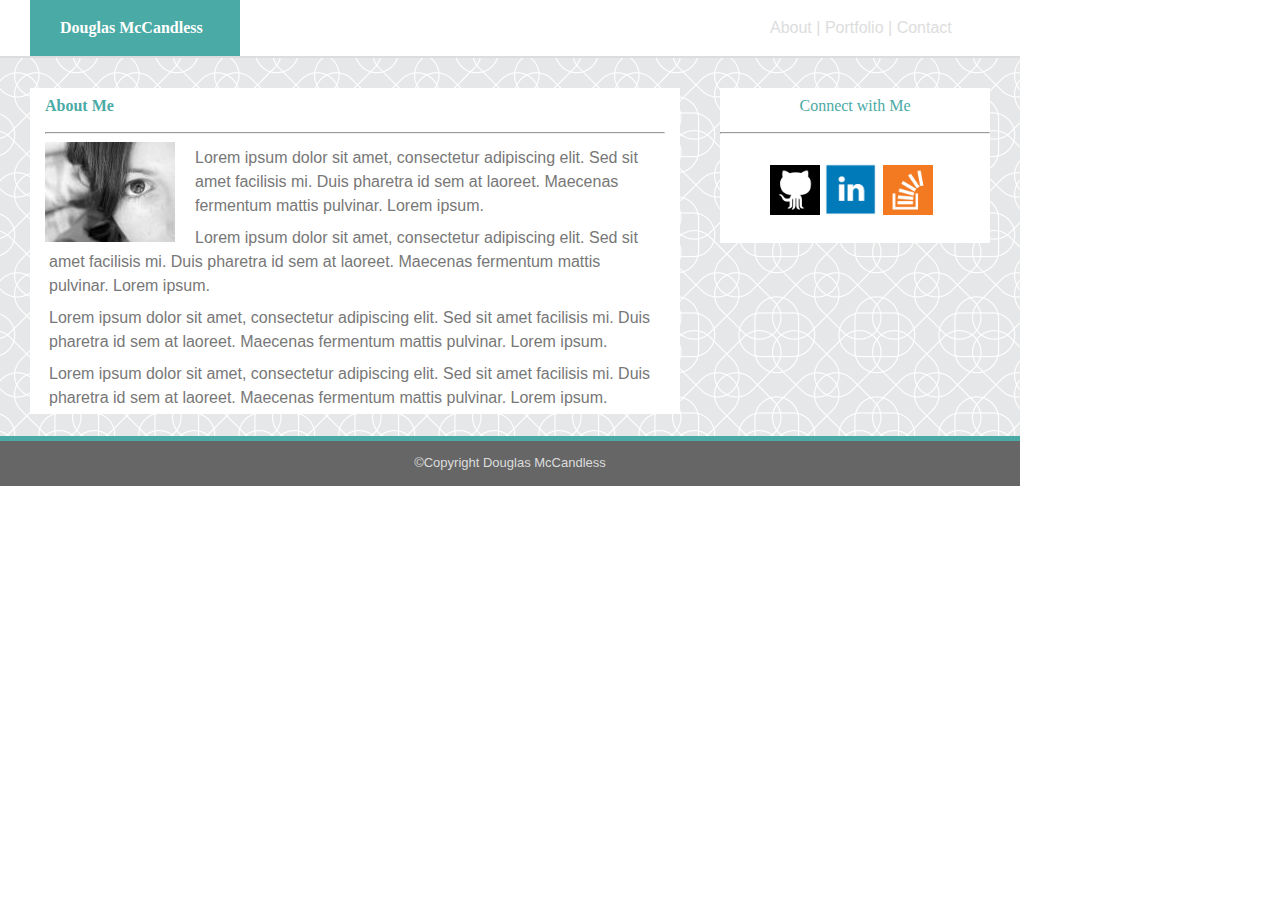
<file: index.html>
<!DOCTYPE html>
<html>
	<head>
		<title>About Page for Douglas McCandless</title>
		<meta charset="utf-8">
		<link rel="stylesheet" type="text/css" href="assets/css/reset.css">
		<link rel="stylesheet" type="text/css" href="assets/css/style.css">
	</head>
	<body>
		<div class="content-body">

			<header>
				<div class="content-header content-entire">
					<h1 id="header-name">Douglas McCandless</h1>
					<nav class="nav-site">
						<a href="index.html">About |</a>
						<a href="portfolio.html"> Portfolio |</a>
						<a href="contact.html"> Contact</a>
					</nav>
				</div>
			</header>

			<main>
				<div class="content-main content-entire">
					<section>
						<div class="content-section">
							<h2>About Me</h2>
							<hr>
							<div class="content-subSection">
								<img src="assets/images/profile.jpg" alt="Profile Picture of Douglas McCandless" id="profile-pic">
								<p>Lorem ipsum dolor sit amet, consectetur adipiscing elit. Sed sit amet facilisis mi. Duis pharetra id sem at laoreet. Maecenas fermentum mattis pulvinar. Lorem ipsum.</p>
								<p>Lorem ipsum dolor sit amet, consectetur adipiscing elit. Sed sit amet facilisis mi. Duis pharetra id sem at laoreet. Maecenas fermentum mattis pulvinar. Lorem ipsum.</p>
								<p>Lorem ipsum dolor sit amet, consectetur adipiscing elit. Sed sit amet facilisis mi. Duis pharetra id sem at laoreet. Maecenas fermentum mattis pulvinar. Lorem ipsum.</p>
								<p>Lorem ipsum dolor sit amet, consectetur adipiscing elit. Sed sit amet facilisis mi. Duis pharetra id sem at laoreet. Maecenas fermentum mattis pulvinar. Lorem ipsum.</p>
							</div>
						</div>			
					</section>
					<aside>
						<div class="content-aside">
							<h3>Connect with Me</h3>
							<hr>
							<nav class="nav-social">
								<a href="https://github.com/dmccandless"><img src="assets/images/social-01.png" 
									alt="Link to Douglas McCandless' GitHub Profile" id="social-01"></a>
								<a href="https://www.linkedin.com/in/douglas-m-b85971159/"><img src="assets/images/social-02.png" 
									alt="Link to Douglas McCandless' LinkedIn Profile" id="social-02"></a>
								<a href="https://stackoverflow.com/users/9291634/d-mccandless?tab=profile">
									<img src="assets/images/social-03.png" alt="Link to Douglas McCandless' StackOverflow Profile"
									id="social-03"></a>
							</nav>
						</div>
					</aside>
				</div>
			</main>

			<footer>
				<div class="content-footer content-entire">
					<p><small>&copy;Copyright Douglas McCandless</small></p>
				</div>
			</footer>

		</div>
	</body>
</html>
</file>
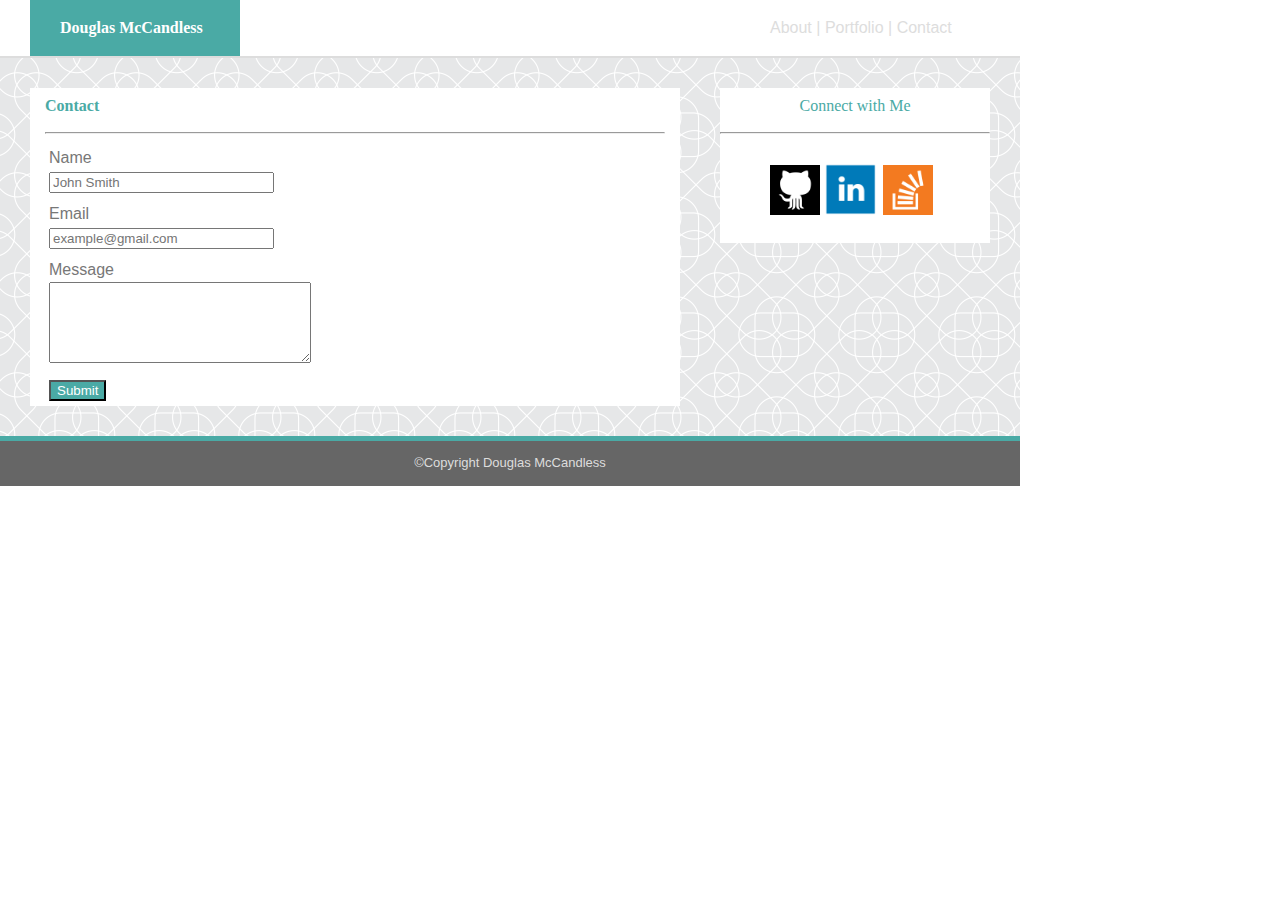
<file: contact.html>
<!DOCTYPE html>
<html>
	<head>
		<title>Contact Page for Douglas McCandless</title>
		<meta charset="utf-8">
		<link rel="stylesheet" type="text/css" href="assets/css/reset.css">
		<link rel="stylesheet" type="text/css" href="assets/css/style.css">
	</head>
	<body>
		<div class="content-body">

			<header>
				<div class="content-header content-entire">
					<h1 id="header-name">Douglas McCandless</h1>
					<nav class="nav-site">
						<a href="index.html">About |</a>
						<a href="portfolio.html"> Portfolio |</a>
						<a href="contact.html"> Contact</a>
					</nav>
				</div>
			</header>

			<main>
				<div class="content-main content-entire">
					<section>
						<div class="content-section">
							<h2>Contact</h2>
							<hr>
							<div class="content-subSection">
								<form method="post" action="https://www.example.com">
									<!-- Hidden inputs, if any, go here. -->
									<p>
										<label>Name<br>
											<input type="text" name="name" size="25" maxlength="30" required
												placeholder="John Smith"></label>
									</p>
									<p>
										<label>Email<br>
											<input type="email" name="email" placeholder="example@gmail.com" required
												size="25" maxlength="30">
										</label>
									</p>
									<p>
										<label>Message<br>
											<textarea name="message" rows="5" cols="30"></textarea>
										</label>
									</p>
									<p>
										<input type="submit" value="Submit" id="button-form">
									</p>
								</form>
							</div>
						</div>			
					</section>
					<aside>
						<div class="content-aside">
							<h3>Connect with Me</h3>
							<hr>
							<nav class="nav-social">
								<a href="https://github.com/dmccandless"><img src="assets/images/social-01.png" 
									alt="Link to Douglas McCandless' GitHub Profile" id="social-01"></a>
								<a href="https://www.linkedin.com/in/douglas-m-b85971159/"><img src="assets/images/social-02.png" 
									alt="Link to Douglas McCandless' LinkedIn Profile" id="social-02"></a>
								<a href="https://stackoverflow.com/users/9291634/d-mccandless?tab=profile">
									<img src="assets/images/social-03.png" alt="Link to Douglas McCandless' StackOverflow Profile"
									id="social-03"></a>
							</nav>
						</div>
					</aside>
				</div>
			</main>

			<footer>
				<div class="content-footer content-entire">
					<p><small>&copy;Copyright Douglas McCandless</small></p>
				</div>
			</footer>

		</div>
	</body>
</html>
</file>
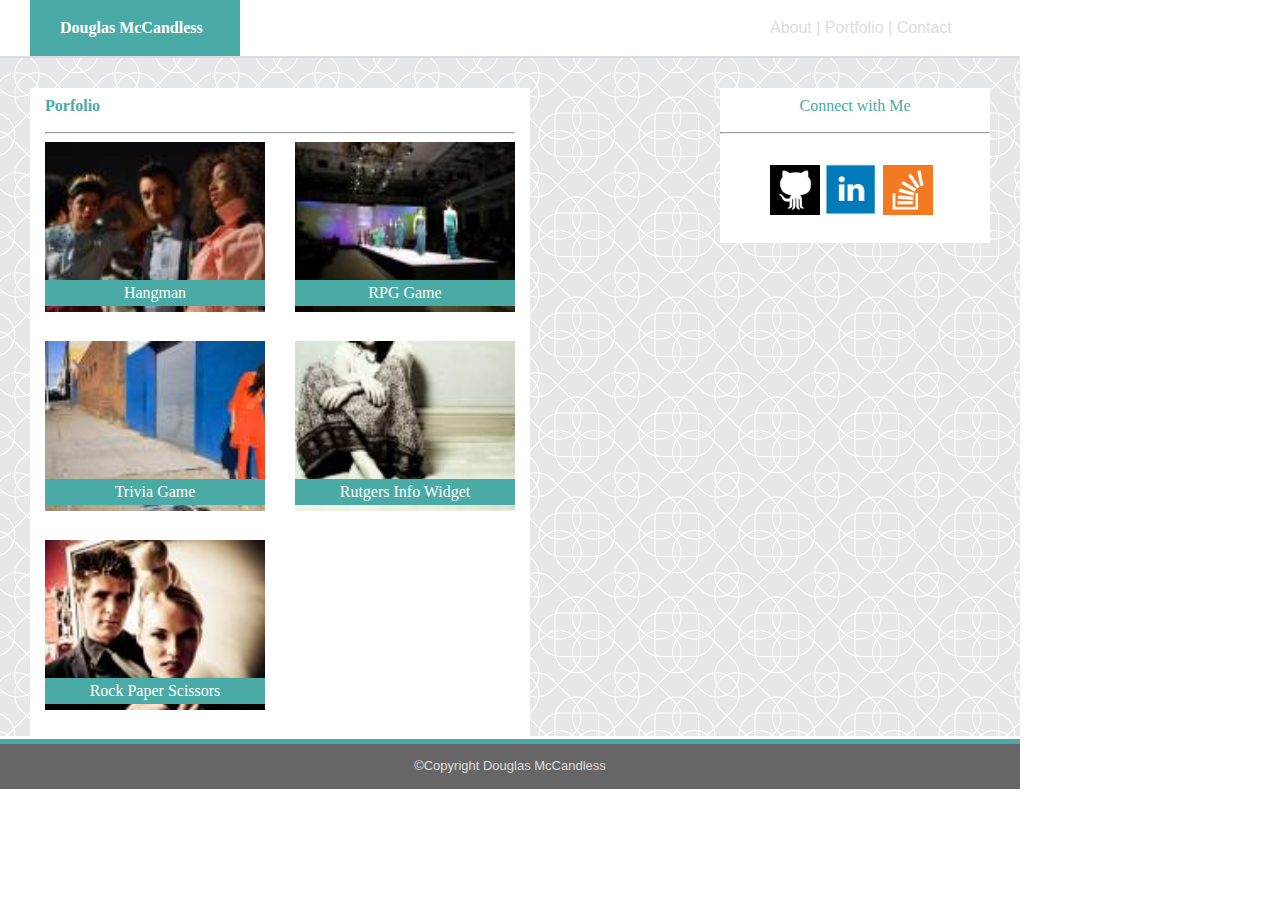
<file: portfolio.html>
<!DOCTYPE html>
<html>
	<head>
		<title>Portfolio Page for Douglas McCandless</title>
		<meta charset="utf-8">
		<link rel="stylesheet" type="text/css" href="assets/css/reset.css">
		<link rel="stylesheet" type="text/css" href="assets/css/style.css">
	</head>
	<body>
		<div class="content-body">

			<header>
				<div class="content-header content-entire">
					<h1 id="header-name">Douglas McCandless</h1>
					<nav class="nav-site">
						<a href="index.html">About |</a>
						<a href="portfolio.html"> Portfolio |</a>
						<a href="contact.html"> Contact</a>
					</nav>
				</div>
			</header>

			<main id="portfolio-main">
				<div class="content-main content-entire" >
					<section>
						<div class="content-section" id="portfolio-box">
							<h2>Porfolio</h2>
							<hr>
							<div class="content-subSection">
								<div class="image-wrapper">
									<img src="assets/images/portfolio-01.jpg" alt="Picture of Douglas McCandless' first portfolio item" id="portfolio-item-01">
									<h3 class="heading-portfolio">Hangman</h3>
								</div>
								<div class="image-wrapper" id="image-wrap-02">
									<img src="assets/images/portfolio-02.jpg" alt="Picture of Douglas McCandless' second portfolio item" id="portfolio-item-02">
									<h3 class="heading-portfolio">RPG Game</h3>
								</div>
								<div class="image-wrapper">
									<img src="assets/images/portfolio-03.jpg" alt="Picture of Douglas McCandless' third portfolio item" id="portfolio-item-03">
									<h3 class="heading-portfolio">Trivia Game</h3>
								</div>
								<div class="image-wrapper" id="image-wrap-04">
									<img src="assets/images/portfolio-04.jpg" alt="Picture of Douglas McCandless' fourth portfolio item" id="portfolio-item-04">
									<h3 class="heading-portfolio">Rutgers Info Widget</h3>
								</div>
								<div class="image-wrapper">
									<img src="assets/images/portfolio-05.jpg" alt="Picture of Douglas McCandless' fifth portfolio item" id="portfolio-item-05">
									<h3 class="heading-portfolio">Rock Paper Scissors</h3>
								</div>
							</div>
						</div>			
					</section>
					<aside>
						<div class="content-aside">
							<h3>Connect with Me</h3>
							<hr>
							<nav class="nav-social">
								<a href="https://github.com/dmccandless"><img src="assets/images/social-01.png" 
									alt="Link to Douglas McCandless' GitHub Profile"
									id="social-01"></a>
								<a href="https://www.linkedin.com/in/douglas-m-b85971159/"><img src="assets/images/social-02.png" 
									alt="Link to Douglas McCandless' LinkedIn Profile" id="social-02"></a>
								<a href="https://stackoverflow.com/users/9291634/d-mccandless?tab=profile">
									<img src="assets/images/social-03.png" alt="Link to Douglas McCandless' StackOverflow Profile"
									id="social-03"></a>
							</nav>
						</div>
					</aside>
				</div>
			</main>

			<footer>
				<div class="content-footer content-entire">
					<p><small>&copy;Copyright Douglas McCandless</small></p>
				</div>
			</footer>

		</div>
	</body>
</html>
</file>
<file: assets/css/style.css>
*,
*:before,
*:after{
	box-sizing: border-box;
}

body{
	width: 1024px;
	font-family: "Arial", "Helvetica Neue", Helvetica, sans-serif;
	color: #777777;
	background-color: white;
}

.content-entire{
	width: 960px;
	margin-left: auto;
	margin-right: auto;
}

h1, h2, h3, h4, h5, h6{
	font-family: "Georgia", Times, "Times New Roman", serif;
	background-color: #4aaaa5;
	color: white;
}

h1{
	font-weight: bold;
}


header{
	width: 1020px;
	height: 40px;
	background-color: white;
	margin-bottom: 10px;
}

#header-name{
	width: 210px;
	float: left;
	padding: 20px 10px 20px 30px;
	position: relative;

}

.nav-site{
	width: 200px;
	float: right;
	margin-top: 20px;
	margin-right: 20px;
}

nav a{
	text-decoration: none;
	color: #ddd;
}

nav a:visited{
	text-decoration: none;
	color: purple;
}

nav a:hover {
	text-decoration: none;
	color: red;

}

nav a:focus, a:active{
	text-decoration: none;
	color: black;
	background-color: tan;
}



main{
	width: 1020px;
	border-top: 2px solid #dddddd;
	clear: both;
	height: 380px;
	background-image: url("../images/intersection.png");
	padding-top: 30px;
}


#portfolio-main{
	height: 680px;
}

p{
	padding: 4px;
	line-height: 1.5;
}

.content-section{
	width: 650px;
	float: left;
	padding-left: 15px;
	padding-right: 15px;
	background-color: white;
}

.content-section h2{
	font-family: "Georgia", Times, "Times New Roman", serif;
	background-color: white;
	color: #4aaaa5;
	padding-top: 10px;
	padding-bottom: 10px;
	font-weight: bold;
}

#portfolio-box{
	width: 500px;
}

#profile-pic{
	float: left;
	width: 130px;
	height: 100px;
	margin-right: 20px;
}

#button-form{
	background-color: #4aaaa5;
	color: white;
}


.heading-portfolio{
	width: 220px;
	position: relative;
	top: -35px;
	padding-top: 5px;
	padding-bottom: 5px;
	text-align: center;
}


.image-wrapper{
	float: left;
	margin-right: 30px;
}

#portfolio-item-01,
#portfolio-item-02,
#portfolio-item-03,
#portfolio-item-04,
#portfolio-item-05{
	width: 220px;
	height: 170px;
}

#image-wrap-02,
#image-wrap-04{
	margin-right: 0;
}

.content-aside{
	width: 270px;
	float: right;
	background-color: white;
}

.content-aside h3{
	font-family: "Georgia", Times, "Times New Roman", serif;
	background-color: white;
	color: #4aaaa5;
	text-align: center;
	padding-top: 10px;
	padding-bottom: 10px;
}


.nav-social{
	position: relative;
	left: 50px;
	padding-top: 20px;
	padding-bottom: 25px;
}

#social-01,
#social-03{
	width: 50px;
	height: 50px;
}

#social-02{
	width: 54px;
	height: 54px;
	margin-bottom: -1px;
}

footer {
	width: 1020px;
	background-color: #666666;
	text-align: center;
	padding: 15px;
	color: white;
	border-top: 5px solid #4aaaa5;
	height: 50px;
	clear: both;
}

footer p{
	color: #dddddd;
	font-size: small;
	padding: 0;
	line-height: 1.0;
}
</file>
